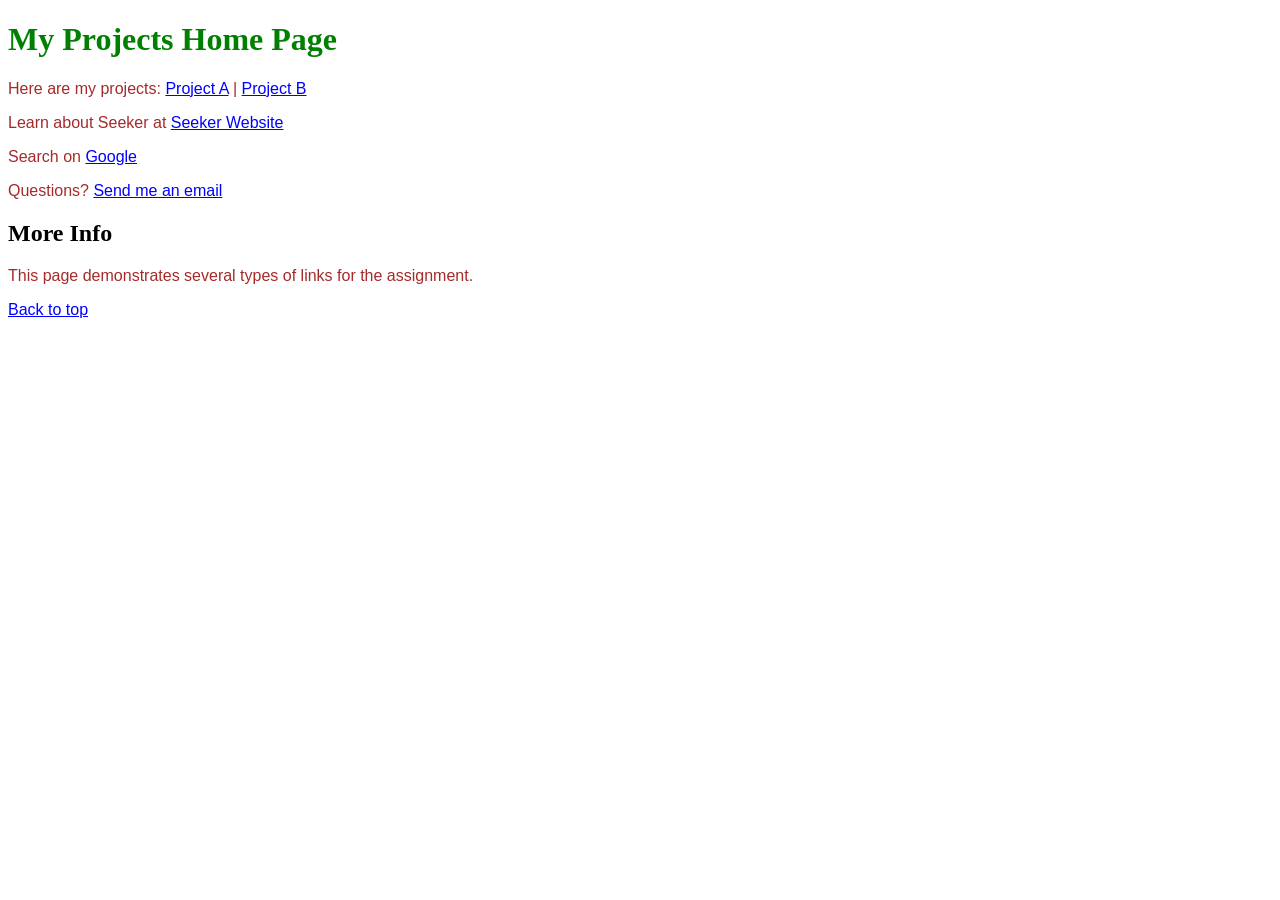
<file: index.html>
<!DOCTYPE html>
<html>
<head>
  <!-- Link to the shared external stylesheet (the "cascading" part) -->
  <link rel="stylesheet" href="style.css">
</head>
<body>
 
  <!-- id="top" is the anchor target for the "back to top" link at the bottom -->
  <h1 id="top">My Projects Home Page</h1>
 
  <!-- Relative links to the other pages in THIS same project.
       Note: filenames need the .html extension or they 404 -->
  <p>Here are my projects:
    <a href="ProjectA.html" title="Go to Project A">Project A</a> |
    <a href="ProjectB.html" title="Go to Project B">Project B</a>
  </p>
 
  <!-- EXTERNAL / ABSOLUTE link to an outside website.
       target="_blank" makes it open in a NEW window/tab -->
  <p>Learn about Seeker at
    <a href="https://seekerscore.com"
       title="Opens Seeker in a new tab"
       target="_blank">Seeker Website</a>
  </p>
 
  <!-- This external link opens in the SAME window (default, no target) -->
  <p>Search on
    <a href="https://www.google.com" title="Google (same tab)">Google</a>
  </p>
 
  <!-- mailto: special link with a pre-filled subject line -->
  <p>Questions? 
    <a href="mailto:pedro@example.com?subject=About%20My%20Projects"
       title="Email me">Send me an email</a>
  </p>
 
  <!-- filler so the page is tall enough to scroll -->
  <h2 id="section2">More Info</h2>
  <p>This page demonstrates several types of links for the assignment.</p>
 
  <!-- INTERNAL/ANCHOR link: the # jumps to the element with id="top" -->
  <p><a href="#top" title="Jump to top of page">Back to top</a></p>
 
</body>
</html>
</file>
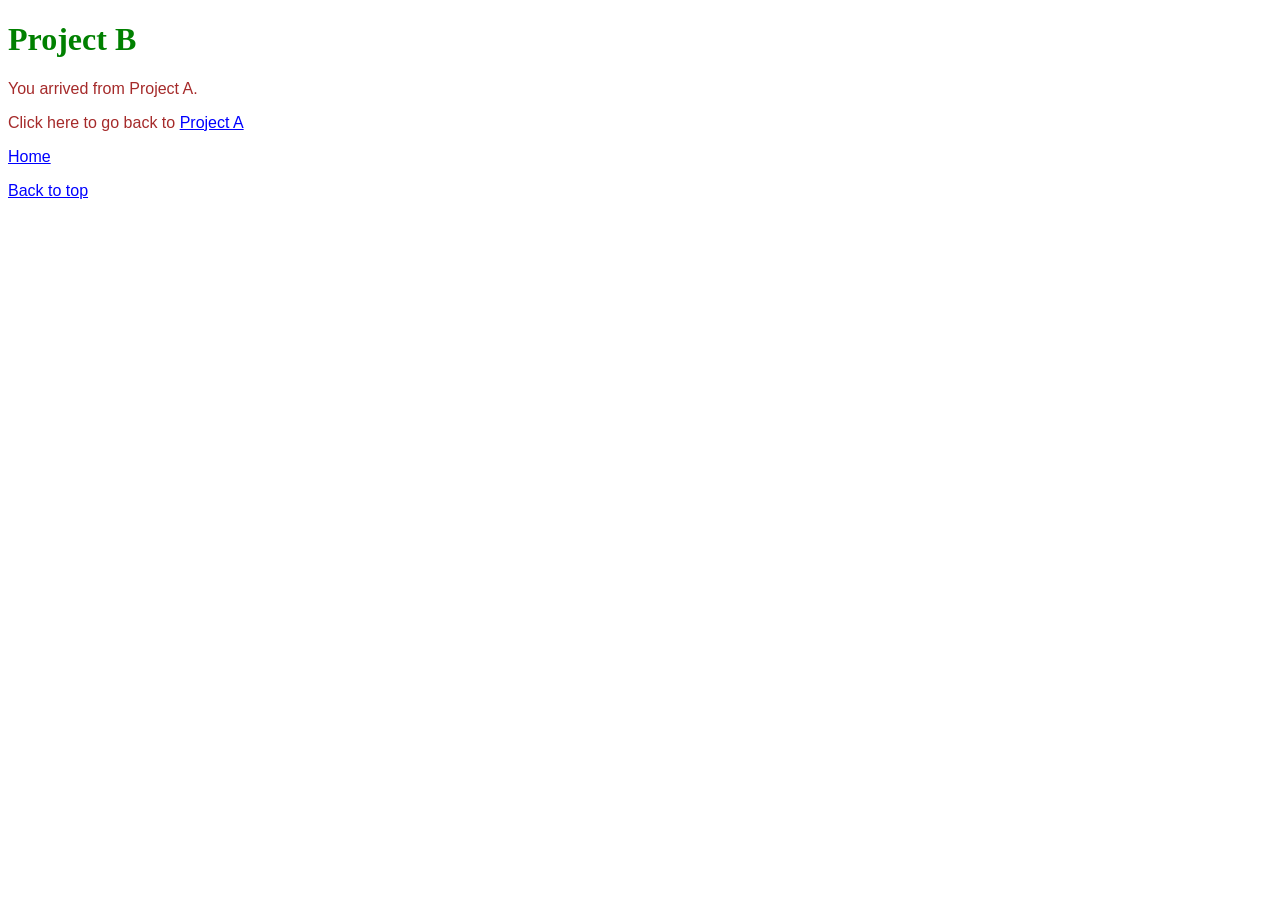
<file: ProjectB.html>
<!DOCTYPE html>
<html>
<head>
  <!-- Shared external stylesheet -->
  <link rel="stylesheet" href="style.css">
</head>
<body>

  <h1 id="top">Project B</h1>

  <p>You arrived from Project A.</p>

  <!-- Relative link back to Project A -->
  <p>Click here to go back to
    <a href="ProjectA.html" title="Go to Project A">Project A</a>
  </p>

  <!-- Relative link to the home page -->
  <p><a href="index.html" title="Return to home page">Home</a></p>

  <!-- Anchor link to top of this page -->
  <p><a href="#top" title="Jump to top">Back to top</a></p>

</body>
</html>
</file>
<file: style.css>
/* Shared styling for all pages in the project */
 
/* Headings are green */
h1 { color: green; }
 
/* Paragraph text uses Helvetica, colored brown */
p {
  font-family: Helvetica;
  color: brown;
}
 
/* Default (unvisited) link color */
a:link { color: blue; }
 
/* Link color AFTER it has been visited */
a:visited { color: purple; }
 
/* Link color WHILE the mouse hovers over it */
a:hover { color: red; }
</file>
